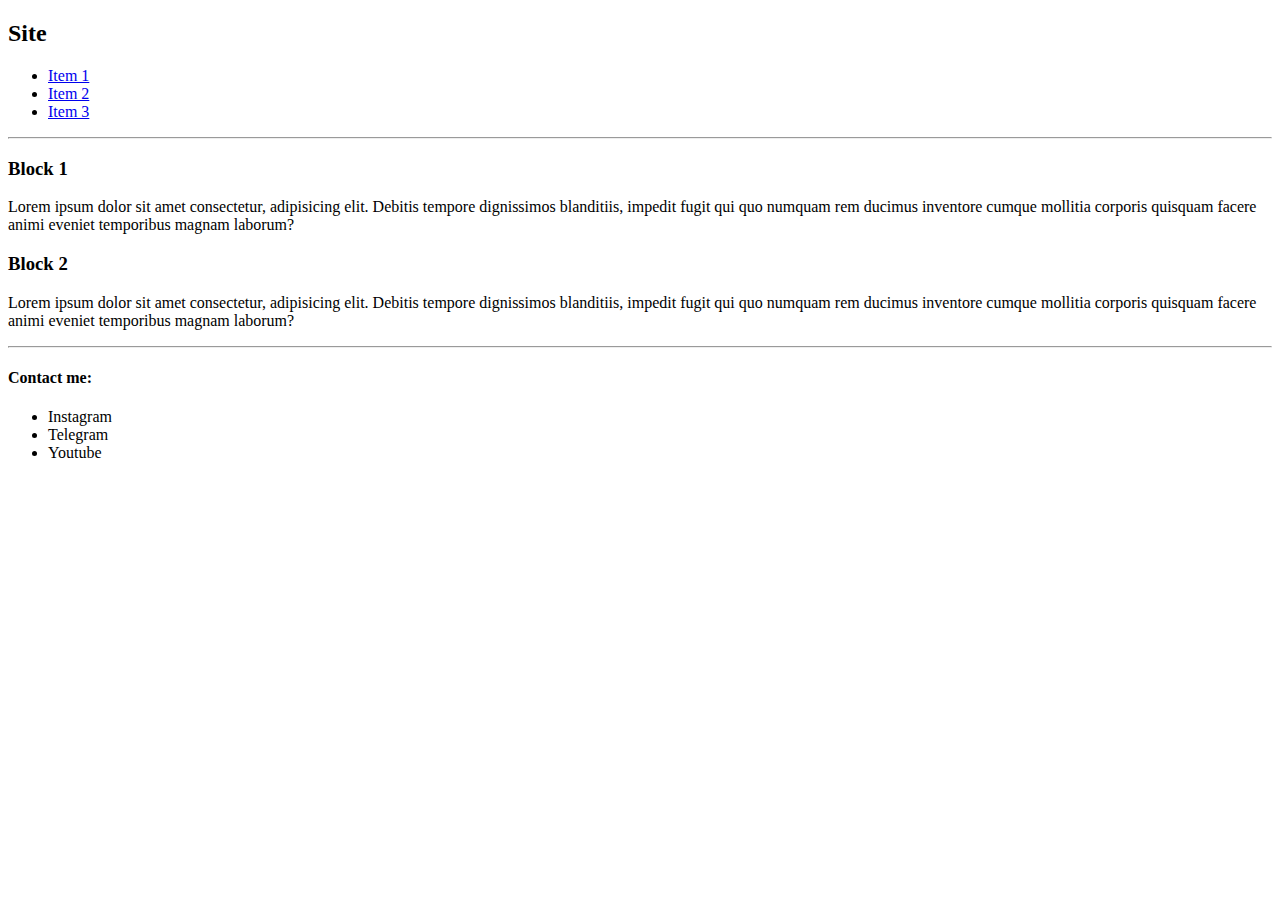
<file: block.html>
<!DOCTYPE html>
<html lang="en">
<head>
    <meta charset="UTF-8">
    <meta http-equiv="X-UA-Compatible" content="IE=edge">
    <meta name="viewport" content="width=device-width, initial-scale=1.0">
    <title>Blocks</title>
</head>
<body>
    <div id="header">
        <h2>Site</h2>
    </div>


    <div id="navigation">
        <ul>
            <li><a href="#"> Item 1</a></li>
            <li><a href="#"> Item 2</a></li>
            <li><a href="#"> Item 3</a></li>
        </ul>
    </div>

    <hr>

    <div id="block1">
        <h3>Block 1</h3>
        <p>Lorem ipsum dolor sit amet consectetur, adipisicing elit. Debitis tempore dignissimos blanditiis, impedit fugit qui quo numquam rem ducimus inventore cumque mollitia corporis quisquam facere animi eveniet temporibus magnam laborum?</p>
    </div>

    <div id="block2">
        <h3>Block 2</h3>
        <p>Lorem ipsum dolor sit amet consectetur, adipisicing elit. Debitis tempore dignissimos blanditiis, impedit fugit qui quo numquam rem ducimus inventore cumque mollitia corporis quisquam facere animi eveniet temporibus magnam laborum?</p>
    </div>

    <hr>

    <div id="footer">
        <h4>Contact me:</h4>
        <ul>
            <li>Instagram</li>
            <li>Telegram</li>
            <li>Youtube</li>
        </ul>
    </div>

    
    
</body>
</html>
</file>
